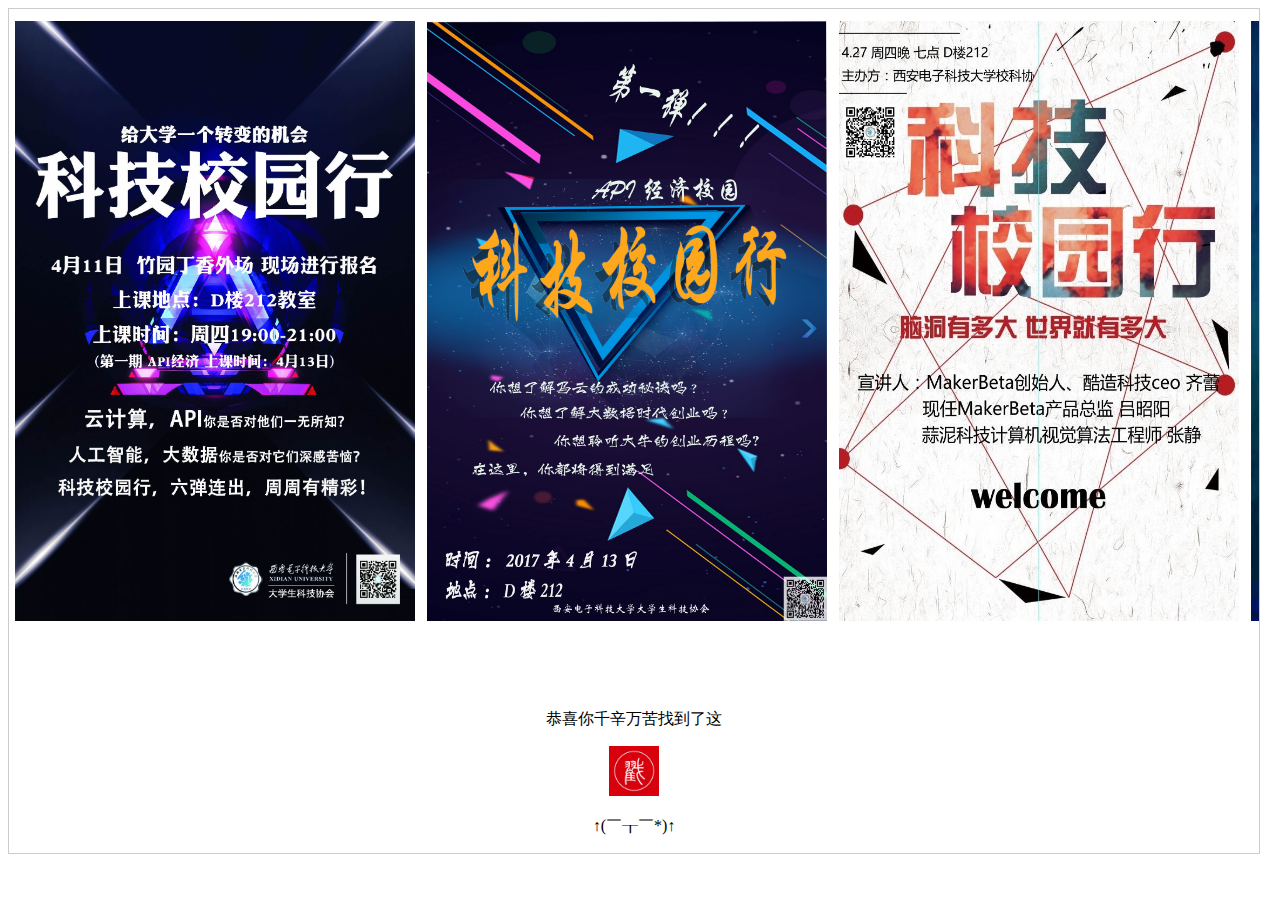
<file: index.html>
<!DOCTYPE html>

<head>
<title>Title</title>
	<link rel="stylesheet" type="text/css" href="css/style.css" />
<meta http-equiv="Content-Type" content="text/html; charset=utf-8">
</head>

<script src="js/jquery.js">
</script>
<script src="js/jquery.min.js">
</script>
<script src="js/scroll.js">
</script>

<body>

<div id="product">
 <!--<span class="prev"></span>-->
 <div id="content">
 <div id="content_list">
 <dl>
  <dt><img src="src/Zer0.jpg"/></dt>
 </dl>
 <dl>
  <dt><img src="src/0ne.jpg"/></dt>
 </dl>
 <dl>
  <dt><img src="src/Tw0.jpg"/></dt>
 </dl>
 <dl>
  <dt><img src="src/Thr.jpg"/></dt>
 </dl>
 <dl>
  <dt><img src="src/F0ur.jpg"/></dt>
 </dl>
 <dl>
  <dt><img src="src/F1ve.jpg"/></dt>
 </dl>
 <dl>
  <dt><img src="src/S1x.jpg"/></dt>
 </dl>
 </div>
 </div>
<!--
	<span class="next"></span>
	</div>
-->
<div align="center">
<p class="STYLE1">恭喜你千辛万苦找到了这</p>

<p class="STYLE1"><a href="没有彩蛋.html"><img src="src/timg.jpg" alt="" width="50" height="50" border="0" /></a></p>
  <p class="STYLE1">↑(￣┰￣*)↑</p>
 </div>
 
 <script>
  (function(i,s,o,g,r,a,m){i['GoogleAnalyticsObject']=r;i[r]=i[r]||function(){
  (i[r].q=i[r].q||[]).push(arguments)},i[r].l=1*new Date();a=s.createElement(o),
  m=s.getElementsByTagName(o)[0];a.async=1;a.src=g;m.parentNode.insertBefore(a,m)
  })(window,document,'script','https://www.google-analytics.com/analytics.js','ga');

  ga('create', 'UA-79443019-3', 'auto');
  ga('send', 'pageview');

</script>

 
</body>
</file>
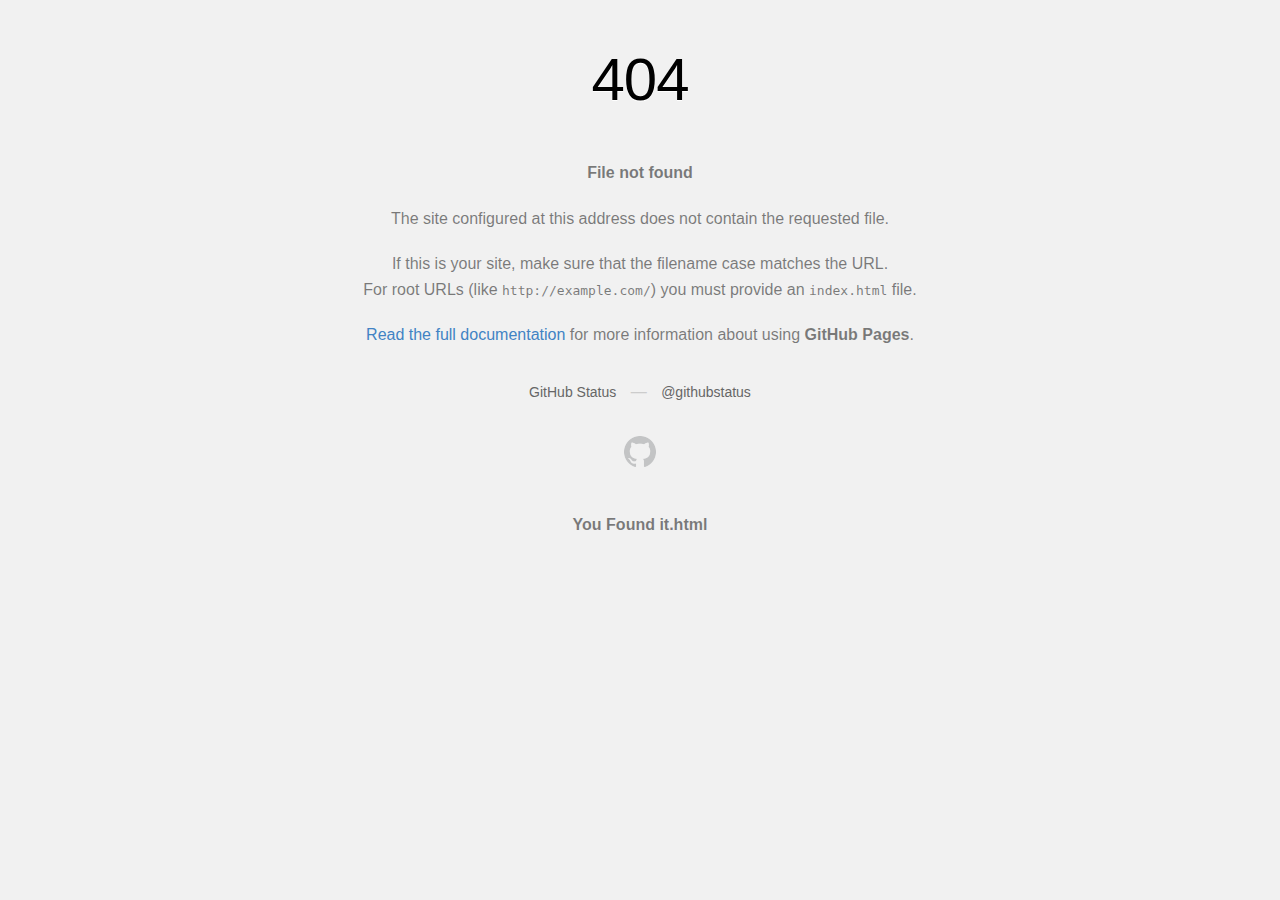
<file: Page not found.html>
<!DOCTYPE html>
<html>
  <head>
    <meta http-equiv="Content-type" content="text/html; charset=utf-8">
    <meta http-equiv="Content-Security-Policy" content="default-src 'none'; style-src 'unsafe-inline'; img-src data:; connect-src 'self'">
    <title>Page not found &middot; GitHub Pages</title>
    <style type="text/css" media="screen">
      body {
        background-color: #f1f1f1;
        margin: 0;
        font-family: "Helvetica Neue", Helvetica, Arial, sans-serif;
      }

      .container { margin: 50px auto 40px auto; width: 600px; text-align: center; }

      a { color: #4183c4; text-decoration: none; }
      a:hover { text-decoration: underline; }

      h1 { width: 800px; position:relative; left: -100px; letter-spacing: -1px; line-height: 60px; font-size: 60px; font-weight: 100; margin: 0px 0 50px 0; text-shadow: 0 1px 0 #fff; }
      p { color: rgba(0, 0, 0, 0.5); margin: 20px 0; line-height: 1.6; }

      ul { list-style: none; margin: 25px 0; padding: 0; }
      li { display: table-cell; font-weight: bold; width: 1%; }

      .logo { display: inline-block; margin-top: 35px; }
      .logo-img-2x { display: none; }
      @media
      only screen and (-webkit-min-device-pixel-ratio: 2),
      only screen and (   min--moz-device-pixel-ratio: 2),
      only screen and (     -o-min-device-pixel-ratio: 2/1),
      only screen and (        min-device-pixel-ratio: 2),
      only screen and (                min-resolution: 192dpi),
      only screen and (                min-resolution: 2dppx) {
        .logo-img-1x { display: none; }
        .logo-img-2x { display: inline-block; }
      }

      #suggestions {
        margin-top: 35px;
        color: #ccc;
      }
      #suggestions a {
        color: #666666;
        font-weight: 200;
        font-size: 14px;
        margin: 0 10px;
      }

    </style>
  </head>
  <body>

    <div class="container">

      <h1>404</h1>
      <p><strong>File not found</strong></p>

      <p>
        The site configured at this address does not
        contain the requested file.
      </p>

      <p>
        If this is your site, make sure that the filename case matches the URL.<br>
        For root URLs (like <code>http://example.com/</code>) you must provide an
        <code>index.html</code> file.
      </p>

      <p>
        <a href="https://help.github.com/pages/">Read the full documentation</a>
        for more information about using <strong>GitHub Pages</strong>.
      </p>

      <div id="suggestions">
        <a href="https://status.github.com">GitHub Status</a> &mdash;
        <a href="https://twitter.com/githubstatus">@githubstatus</a>
      </div>

      <a href="/" class="logo logo-img-1x">
        <img width="32" height="32" title="" alt="" src="[data-uri]">
      </a>

      <a href="/" class="logo logo-img-2x">
        <img width="32" height="32" title="" alt="" src="[data-uri]">
      </a>
    </div>
    <div align="center"> <p><b>You Found it.html</b></p> </div>
    
    <script>
  (function(i,s,o,g,r,a,m){i['GoogleAnalyticsObject']=r;i[r]=i[r]||function(){
  (i[r].q=i[r].q||[]).push(arguments)},i[r].l=1*new Date();a=s.createElement(o),
  m=s.getElementsByTagName(o)[0];a.async=1;a.src=g;m.parentNode.insertBefore(a,m)
  })(window,document,'script','https://www.google-analytics.com/analytics.js','ga');

  ga('create', 'UA-79443019-3', 'auto');
  ga('send', 'pageview');

</script>

    
  </body>
</html>
</file>
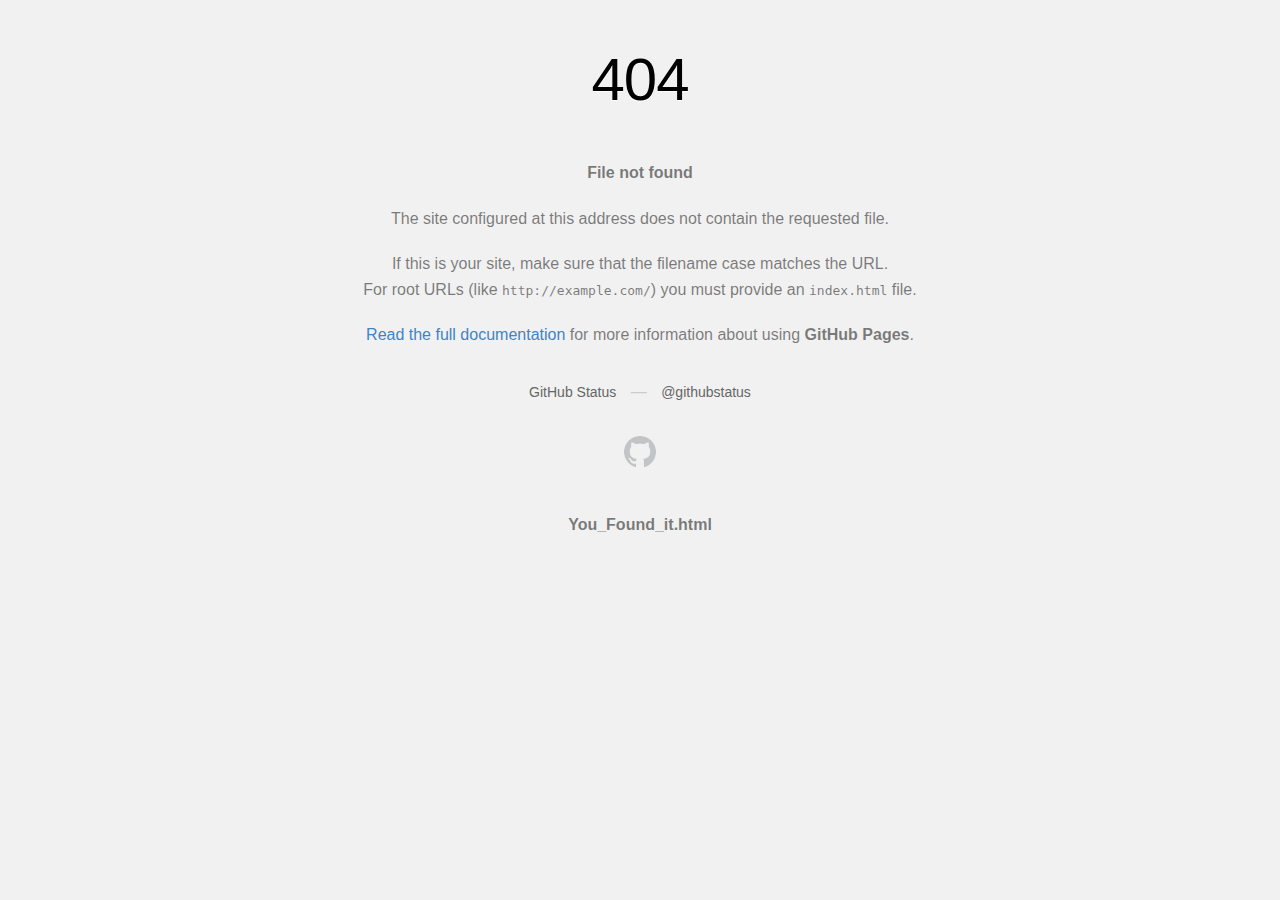
<file: Page_not_found.html>
<!DOCTYPE html>
<html>
  <head>
    <meta http-equiv="Content-type" content="text/html; charset=utf-8">
    <meta http-equiv="Content-Security-Policy" content="default-src 'none'; style-src 'unsafe-inline'; img-src data:; connect-src 'self'">
    <title>Page not found &middot; GitHub Pages</title>
    <style type="text/css" media="screen">
      body {
        background-color: #f1f1f1;
        margin: 0;
        font-family: "Helvetica Neue", Helvetica, Arial, sans-serif;
      }

      .container { margin: 50px auto 40px auto; width: 600px; text-align: center; }

      a { color: #4183c4; text-decoration: none; }
      a:hover { text-decoration: underline; }

      h1 { width: 800px; position:relative; left: -100px; letter-spacing: -1px; line-height: 60px; font-size: 60px; font-weight: 100; margin: 0px 0 50px 0; text-shadow: 0 1px 0 #fff; }
      p { color: rgba(0, 0, 0, 0.5); margin: 20px 0; line-height: 1.6; }

      ul { list-style: none; margin: 25px 0; padding: 0; }
      li { display: table-cell; font-weight: bold; width: 1%; }

      .logo { display: inline-block; margin-top: 35px; }
      .logo-img-2x { display: none; }
      @media
      only screen and (-webkit-min-device-pixel-ratio: 2),
      only screen and (   min--moz-device-pixel-ratio: 2),
      only screen and (     -o-min-device-pixel-ratio: 2/1),
      only screen and (        min-device-pixel-ratio: 2),
      only screen and (                min-resolution: 192dpi),
      only screen and (                min-resolution: 2dppx) {
        .logo-img-1x { display: none; }
        .logo-img-2x { display: inline-block; }
      }

      #suggestions {
        margin-top: 35px;
        color: #ccc;
      }
      #suggestions a {
        color: #666666;
        font-weight: 200;
        font-size: 14px;
        margin: 0 10px;
      }

    </style>
  </head>
  <body>

    <div class="container">

      <h1>404</h1>
      <p><strong>File not found</strong></p>

      <p>
        The site configured at this address does not
        contain the requested file.
      </p>

      <p>
        If this is your site, make sure that the filename case matches the URL.<br>
        For root URLs (like <code>http://example.com/</code>) you must provide an
        <code>index.html</code> file.
      </p>

      <p>
        <a href="https://help.github.com/pages/">Read the full documentation</a>
        for more information about using <strong>GitHub Pages</strong>.
      </p>

      <div id="suggestions">
        <a href="https://status.github.com">GitHub Status</a> &mdash;
        <a href="https://twitter.com/githubstatus">@githubstatus</a>
      </div>

      <a href="/" class="logo logo-img-1x">
        <img width="32" height="32" title="" alt="" src="[data-uri]">
      </a>

      <a href="/" class="logo logo-img-2x">
        <img width="32" height="32" title="" alt="" src="[data-uri]">
      </a>
    </div>
    <div align="center"> <p><b>You_Found_it.html</b></p> </div>
    
    <script>
  (function(i,s,o,g,r,a,m){i['GoogleAnalyticsObject']=r;i[r]=i[r]||function(){
  (i[r].q=i[r].q||[]).push(arguments)},i[r].l=1*new Date();a=s.createElement(o),
  m=s.getElementsByTagName(o)[0];a.async=1;a.src=g;m.parentNode.insertBefore(a,m)
  })(window,document,'script','https://www.google-analytics.com/analytics.js','ga');

  ga('create', 'UA-79443019-3', 'auto');
  ga('send', 'pageview');

</script>

    
  </body>
</html>
</file>
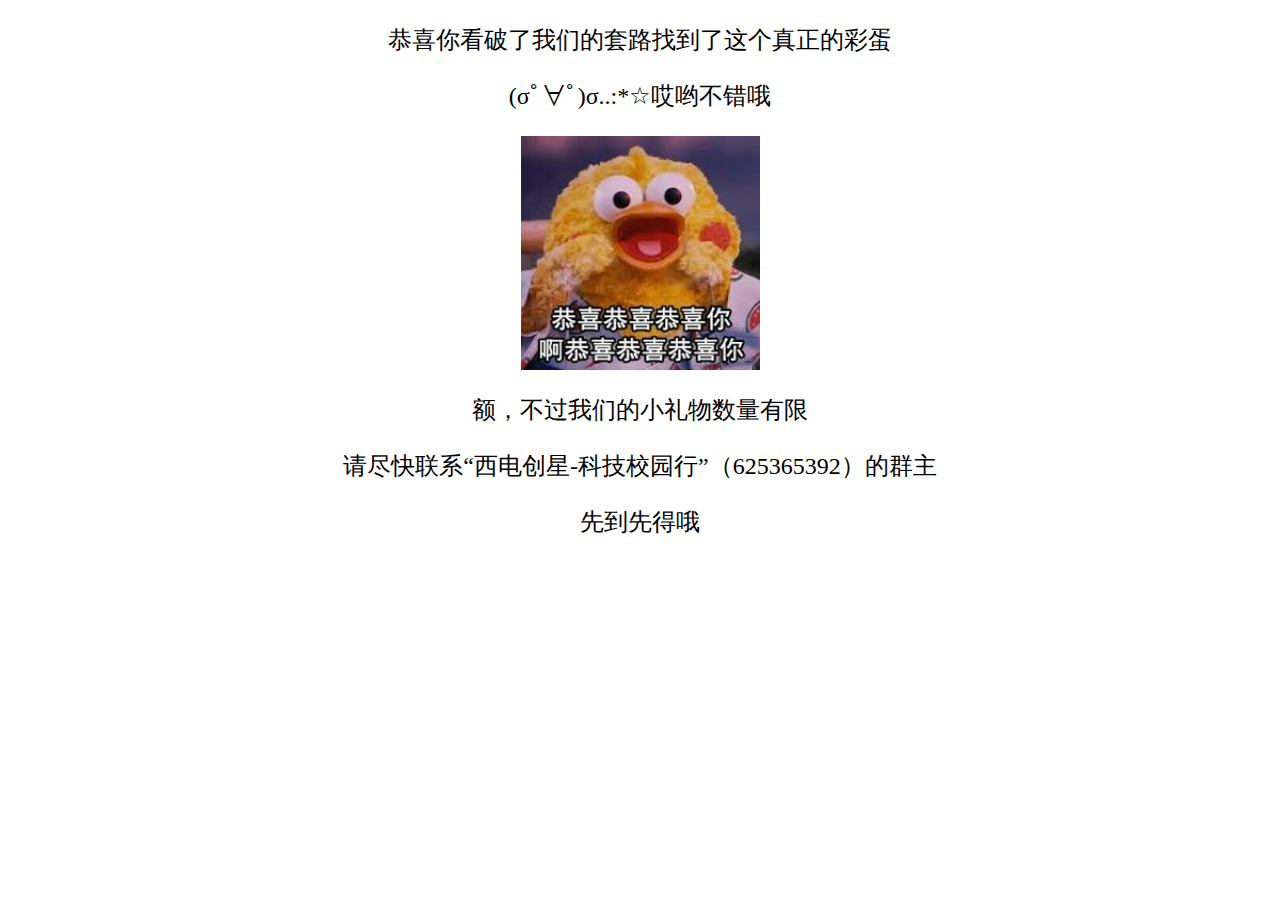
<file: You Found it.html>
<!DOCTYPE html PUBLIC "-//W3C//DTD XHTML 1.0 Transitional//EN" "http://www.w3.org/TR/xhtml1/DTD/xhtml1-transitional.dtd">
<html xmlns="http://www.w3.org/1999/xhtml">
<head>
<meta http-equiv="Content-Type" content="text/html; charset=utf-8" />
<title>恭喜你！！！</title>
<style type="text/css">
<!--
.STYLE1 {font-size: x-large}
-->
</style>
</head>

<body>
<p align="center" class="STYLE1">恭喜你看破了我们的套路找到了这个真正的彩蛋</p>
<p align="center" class="STYLE1">(σﾟ∀ﾟ)σ..:*☆哎哟不错哦 </p>
<p align="center" class="STYLE1"><img src="src/images.jpg" alt="恭喜你" width="239" height="234" /></p>
<p align="center" class="STYLE1">额，不过我们的小礼物数量有限</p>
<p align="center" class="STYLE1">请尽快联系“西电创星-科技校园行”（625365392）的群主</p>
<p align="center" class="STYLE1">先到先得哦</p>

<script>
  (function(i,s,o,g,r,a,m){i['GoogleAnalyticsObject']=r;i[r]=i[r]||function(){
  (i[r].q=i[r].q||[]).push(arguments)},i[r].l=1*new Date();a=s.createElement(o),
  m=s.getElementsByTagName(o)[0];a.async=1;a.src=g;m.parentNode.insertBefore(a,m)
  })(window,document,'script','https://www.google-analytics.com/analytics.js','ga');

  ga('create', 'UA-79443019-3', 'auto');
  ga('send', 'pageview');

</script>


</body>
</html>
</file>
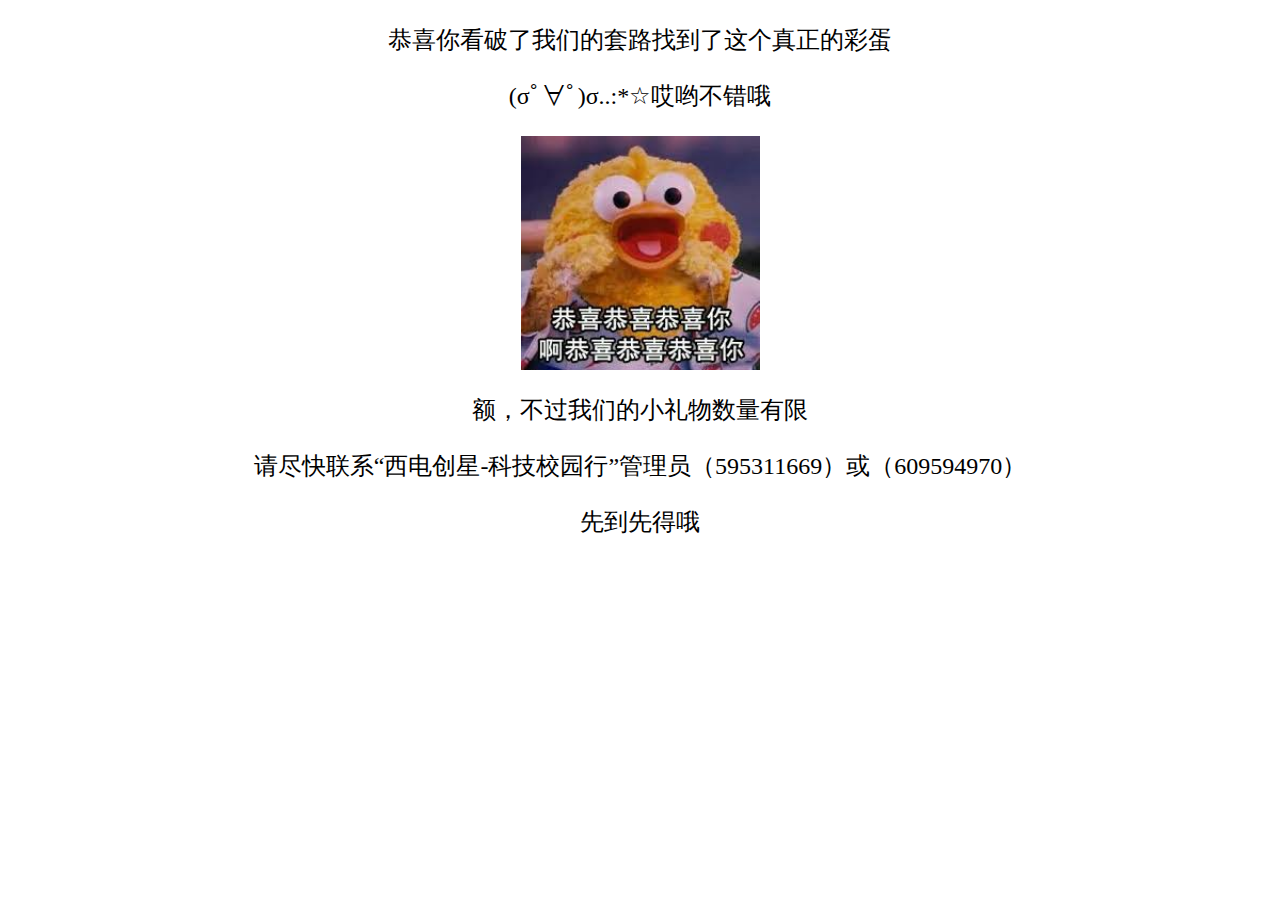
<file: You_Found_it.html>
<!DOCTYPE html PUBLIC "-//W3C//DTD XHTML 1.0 Transitional//EN" "http://www.w3.org/TR/xhtml1/DTD/xhtml1-transitional.dtd">
<html xmlns="http://www.w3.org/1999/xhtml">
<head>
<meta http-equiv="Content-Type" content="text/html; charset=utf-8" />
<title>恭喜你！！！</title>
<style type="text/css">
<!--
.STYLE1 {font-size: x-large}
-->
</style>
</head>

<body>
<p align="center" class="STYLE1">恭喜你看破了我们的套路找到了这个真正的彩蛋</p>
<p align="center" class="STYLE1">(σﾟ∀ﾟ)σ..:*☆哎哟不错哦 </p>
<p align="center" class="STYLE1"><img src="src/images.jpg" alt="恭喜你" width="239" height="234" /></p>
<p align="center" class="STYLE1">额，不过我们的小礼物数量有限</p>
<p align="center" class="STYLE1">请尽快联系“西电创星-科技校园行”管理员（595311669）或（609594970）</p>
<p align="center" class="STYLE1">先到先得哦</p>

<script>
  (function(i,s,o,g,r,a,m){i['GoogleAnalyticsObject']=r;i[r]=i[r]||function(){
  (i[r].q=i[r].q||[]).push(arguments)},i[r].l=1*new Date();a=s.createElement(o),
  m=s.getElementsByTagName(o)[0];a.async=1;a.src=g;m.parentNode.insertBefore(a,m)
  })(window,document,'script','https://www.google-analytics.com/analytics.js','ga');

  ga('create', 'UA-79443019-3', 'auto');
  ga('send', 'pageview');

</script>


</body>
</html>
</file>
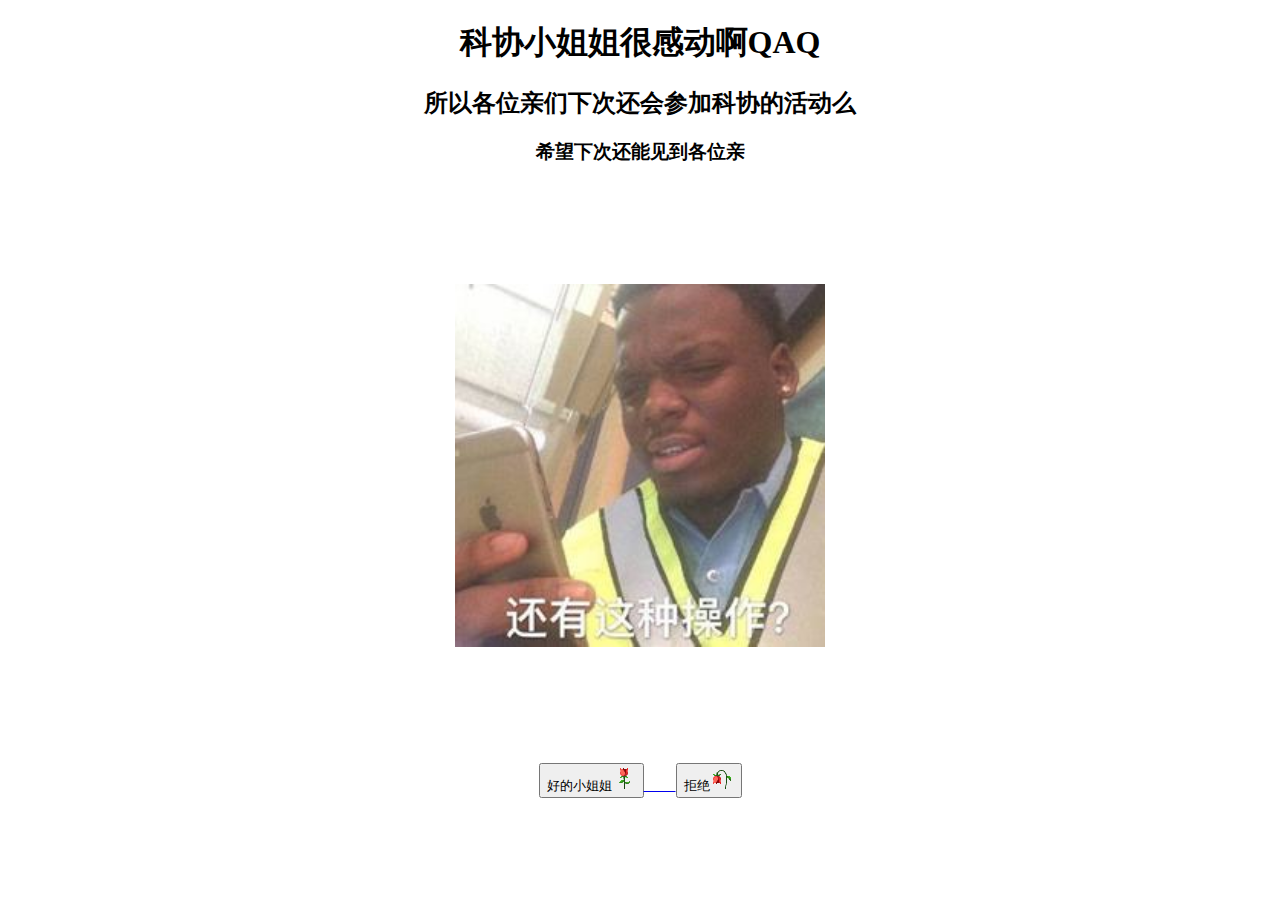
<file: 下次活动来吗.html>
<!DOCTYPE html PUBLIC "-//W3C//DTD XHTML 1.0 Transitional//EN" "http://www.w3.org/TR/xhtml1/DTD/xhtml1-transitional.dtd">
<html xmlns="http://www.w3.org/1999/xhtml">
<head>
<meta http-equiv="Content-Type" content="text/html; charset=utf-8" />
<title>亲，下次来么</title>
</head>

<body>
<div align="center">
	<h1>科协小姐姐很感动啊QAQ</h1>
	<h2>所以各位亲们下次还会参加科协的活动么</h2>
	<h3>希望下次还能见到各位亲</h3>
</div>
<div align="center"><img src="src/2ac5d5ac07cb79b5.jpg" alt="植" width="370" height="363" vspace="100" /></div>

<div align="center">
<p>
	<a href="我一定来.html"><button>好的小姐姐<img src="src/rose.png" /></button>&nbsp;&nbsp;&nbsp;&nbsp;&nbsp;&nbsp;&nbsp;	
    <a href="Page not found.html"><button>拒绝<img src="src/rose2.png"></button>
</p>

<p style="display:none"><a href="You Found it.html" />You Found it.html</p>

</div>


<script>
  (function(i,s,o,g,r,a,m){i['GoogleAnalyticsObject']=r;i[r]=i[r]||function(){
  (i[r].q=i[r].q||[]).push(arguments)},i[r].l=1*new Date();a=s.createElement(o),
  m=s.getElementsByTagName(o)[0];a.async=1;a.src=g;m.parentNode.insertBefore(a,m)
  })(window,document,'script','https://www.google-analytics.com/analytics.js','ga');

  ga('create', 'UA-79443019-3', 'auto');
  ga('send', 'pageview');

</script>

</body>
</html>
</file>
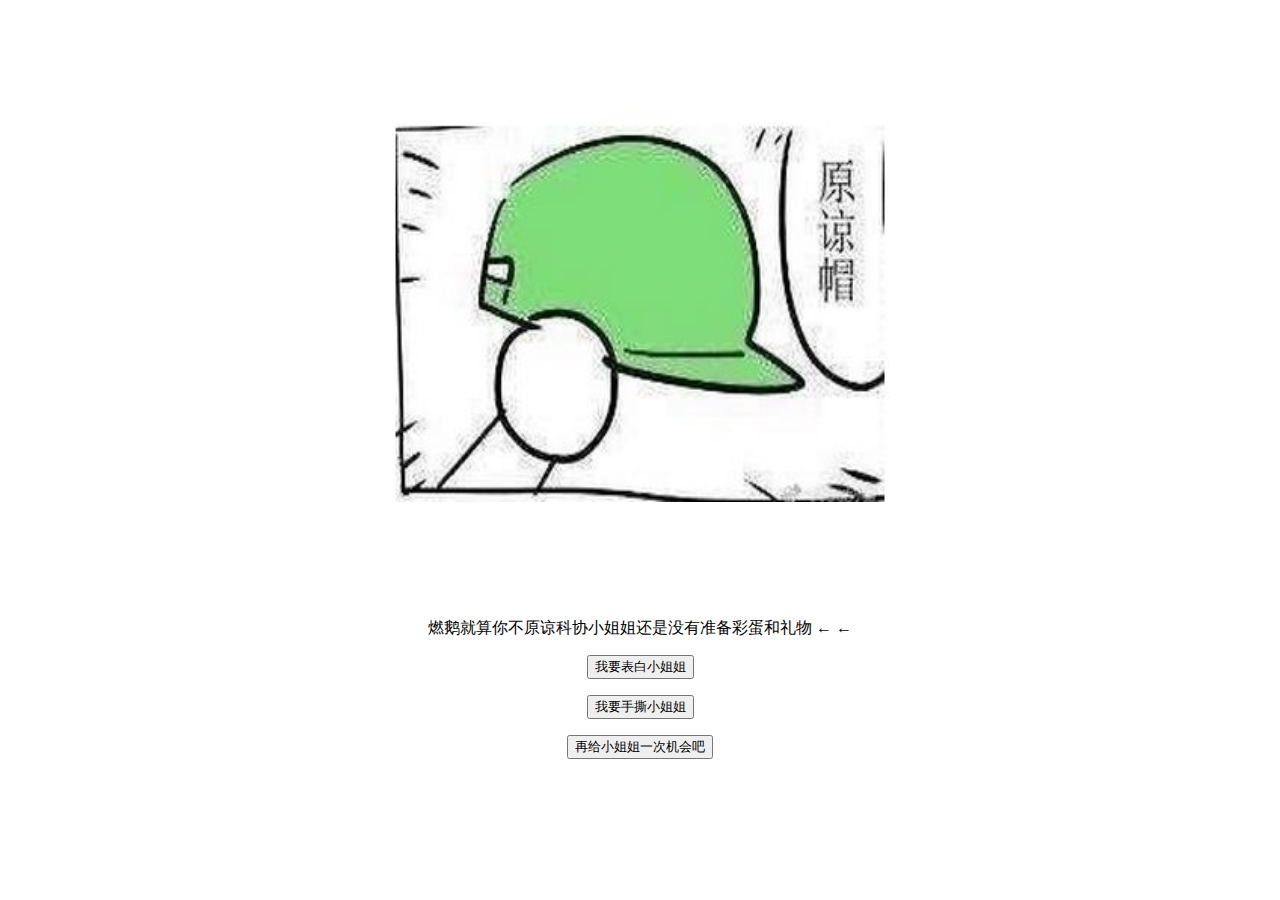
<file: 不原谅.html>
<!DOCTYPE html PUBLIC "-//W3C//DTD XHTML 1.0 Transitional//EN" "http://www.w3.org/TR/xhtml1/DTD/xhtml1-transitional.dtd">
<html xmlns="http://www.w3.org/1999/xhtml">
<head>
<meta http-equiv="Content-Type" content="text/html; charset=utf-8" />
<title>当当当当，原谅帽</title>
<script>
	alert("没关系，送你一顶原谅帽");
</script>
</head>

<body>
<div align="center"><img src="src/timg (1).jpg" alt="原谅帽" width="516" height="394" vspace="100" />
<p>燃鹅就算你不原谅科协小姐姐还是没有准备彩蛋和礼物 ← ← </p>
<p><a href="表白墙.html" /><button>我要表白小姐姐</button></p>
<p><a href="撕逼墙.html" /><button>我要手撕小姐姐</button></p>
<p><a href="下次活动来吗.html" /><button>再给小姐姐一次机会吧</button></p>
</div>

<script>
  (function(i,s,o,g,r,a,m){i['GoogleAnalyticsObject']=r;i[r]=i[r]||function(){
  (i[r].q=i[r].q||[]).push(arguments)},i[r].l=1*new Date();a=s.createElement(o),
  m=s.getElementsByTagName(o)[0];a.async=1;a.src=g;m.parentNode.insertBefore(a,m)
  })(window,document,'script','https://www.google-analytics.com/analytics.js','ga');

  ga('create', 'UA-79443019-3', 'auto');
  ga('send', 'pageview');

</script>


</body>
</html>
</file>
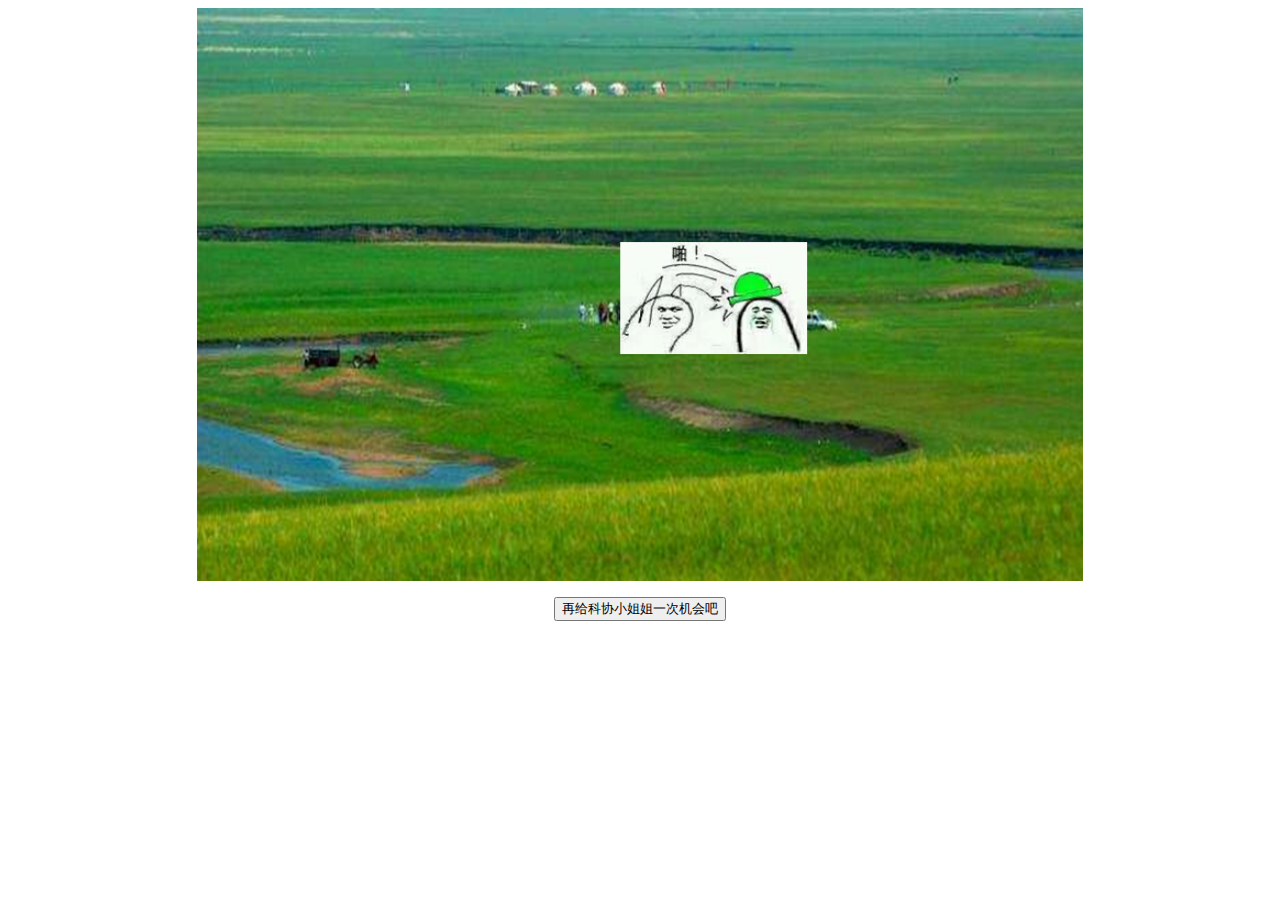
<file: 原谅.html>
<!DOCTYPE html PUBLIC "-//W3C//DTD XHTML 1.0 Transitional//EN" "http://www.w3.org/TR/xhtml1/DTD/xhtml1-transitional.dtd">
<html xmlns="http://www.w3.org/1999/xhtml">
<head>
<meta http-equiv="Content-Type" content="text/html; charset=utf-8" />
<title>当然是选择原谅啦</title>
</head>

<body>
<div align="center"><img src="src/BKL`[FY2W7P4{I5Z)UGMOE6.png" alt="选择原谅" width="886" height="573" />
<p><a href="下次活动来吗.html" /><button>再给科协小姐姐一次机会吧</button></p>
</div>

<script>
  (function(i,s,o,g,r,a,m){i['GoogleAnalyticsObject']=r;i[r]=i[r]||function(){
  (i[r].q=i[r].q||[]).push(arguments)},i[r].l=1*new Date();a=s.createElement(o),
  m=s.getElementsByTagName(o)[0];a.async=1;a.src=g;m.parentNode.insertBefore(a,m)
  })(window,document,'script','https://www.google-analytics.com/analytics.js','ga');

  ga('create', 'UA-79443019-3', 'auto');
  ga('send', 'pageview');

</script>


</body>
</html>
</file>
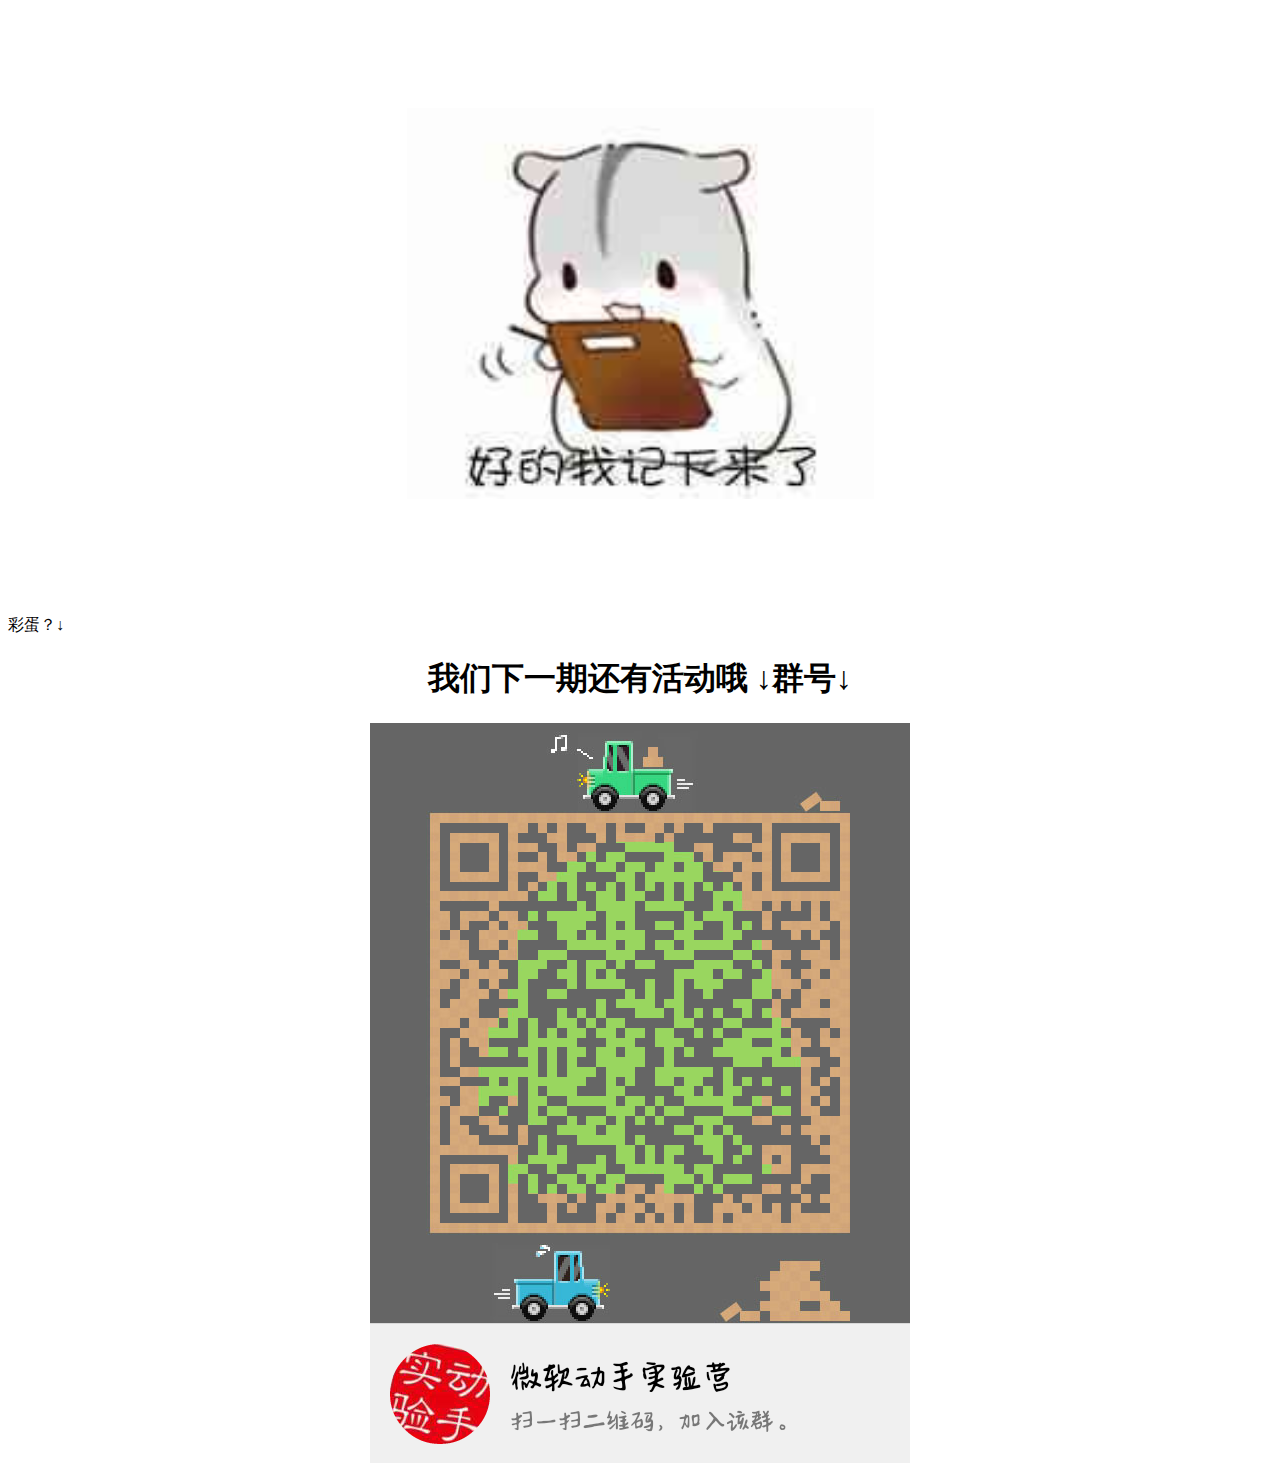
<file: 我一定来.html>
<!DOCTYPE html PUBLIC "-//W3C//DTD XHTML 1.0 Transitional//EN" "http://www.w3.org/TR/xhtml1/DTD/xhtml1-transitional.dtd">
<html xmlns="http://www.w3.org/1999/xhtml">
<head>
<meta http-equiv="Content-Type" content="text/html; charset=utf-8" />
<title>我一定来</title>
</head>

<body>
<div align="center"><img src="src/5e0be3c14ed4d6f0.jpg" alt="好我记下来了" width="467" height="391" vspace="100" /></div>

<script>
  (function(i,s,o,g,r,a,m){i['GoogleAnalyticsObject']=r;i[r]=i[r]||function(){
  (i[r].q=i[r].q||[]).push(arguments)},i[r].l=1*new Date();a=s.createElement(o),
  m=s.getElementsByTagName(o)[0];a.async=1;a.src=g;m.parentNode.insertBefore(a,m)
  })(window,document,'script','https://www.google-analytics.com/analytics.js','ga');

  ga('create', 'UA-79443019-3', 'auto');
  ga('send', 'pageview');

</script>
<p>彩蛋？↓</p>
<div align="center">

	<h1><b>我们下一期还有活动哦   ↓群号↓</b></h1>
    <p><a href="Page_not_found.html"><img src="src/ma.png" /></p>

</div>

</body>
</html>
</file>
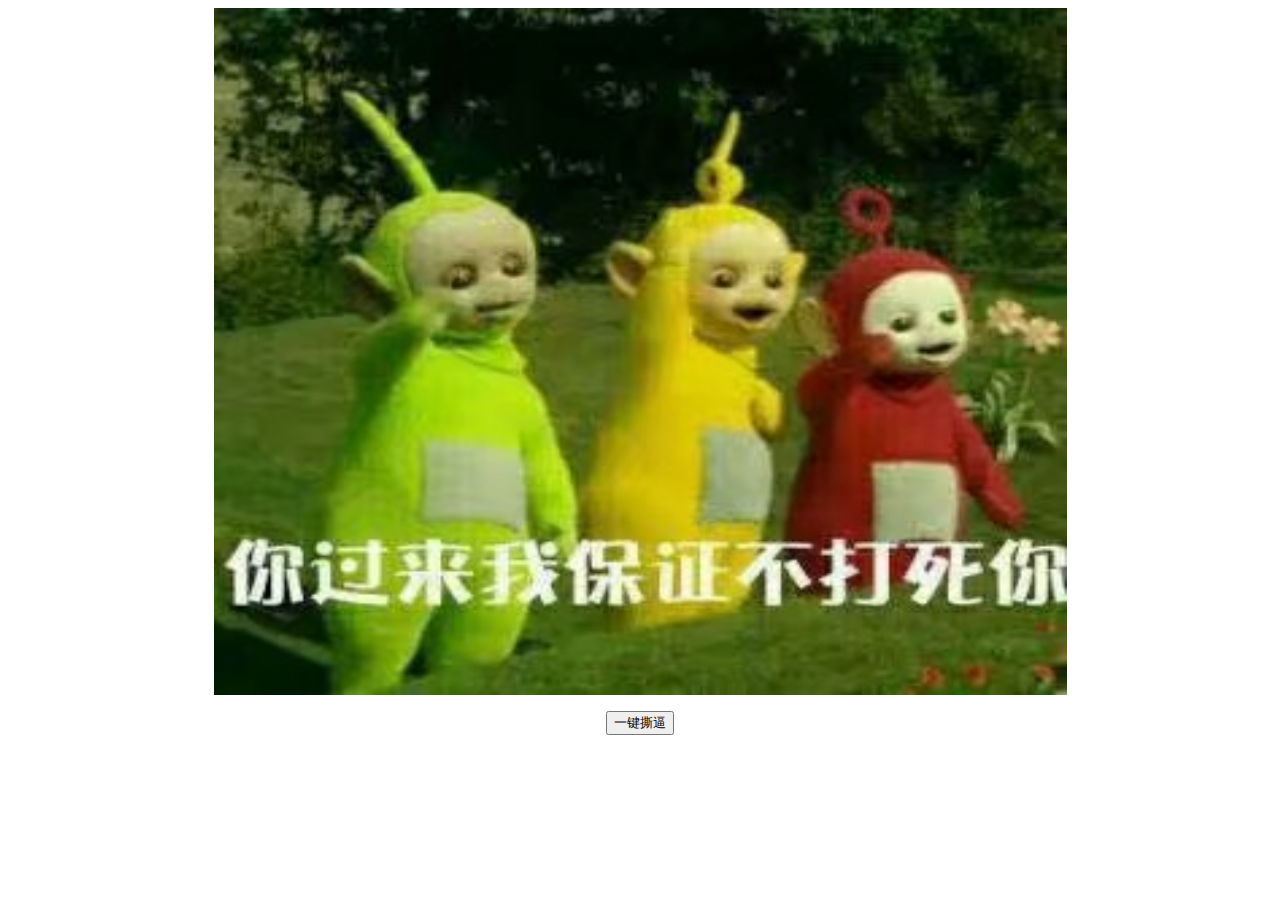
<file: 撕逼墙.html>
<!DOCTYPE html PUBLIC "-//W3C//DTD XHTML 1.0 Transitional//EN" "http://www.w3.org/TR/xhtml1/DTD/xhtml1-transitional.dtd">
<html xmlns="http://www.w3.org/1999/xhtml">
<head>
<meta http-equiv="Content-Type" content="text/html; charset=utf-8" />
<title>撕逼墙上见</title>
</head>

<body>
<div align="center"><img src="src/1495986911791.jpeg" alt="你过来我保证不打死你" width="853" height="687" />
	<a href="https://user.qzone.qq.com/2876183957"i />
  <p><button>一键撕逼</button></p>
</div>
</body>
</html>
</file>
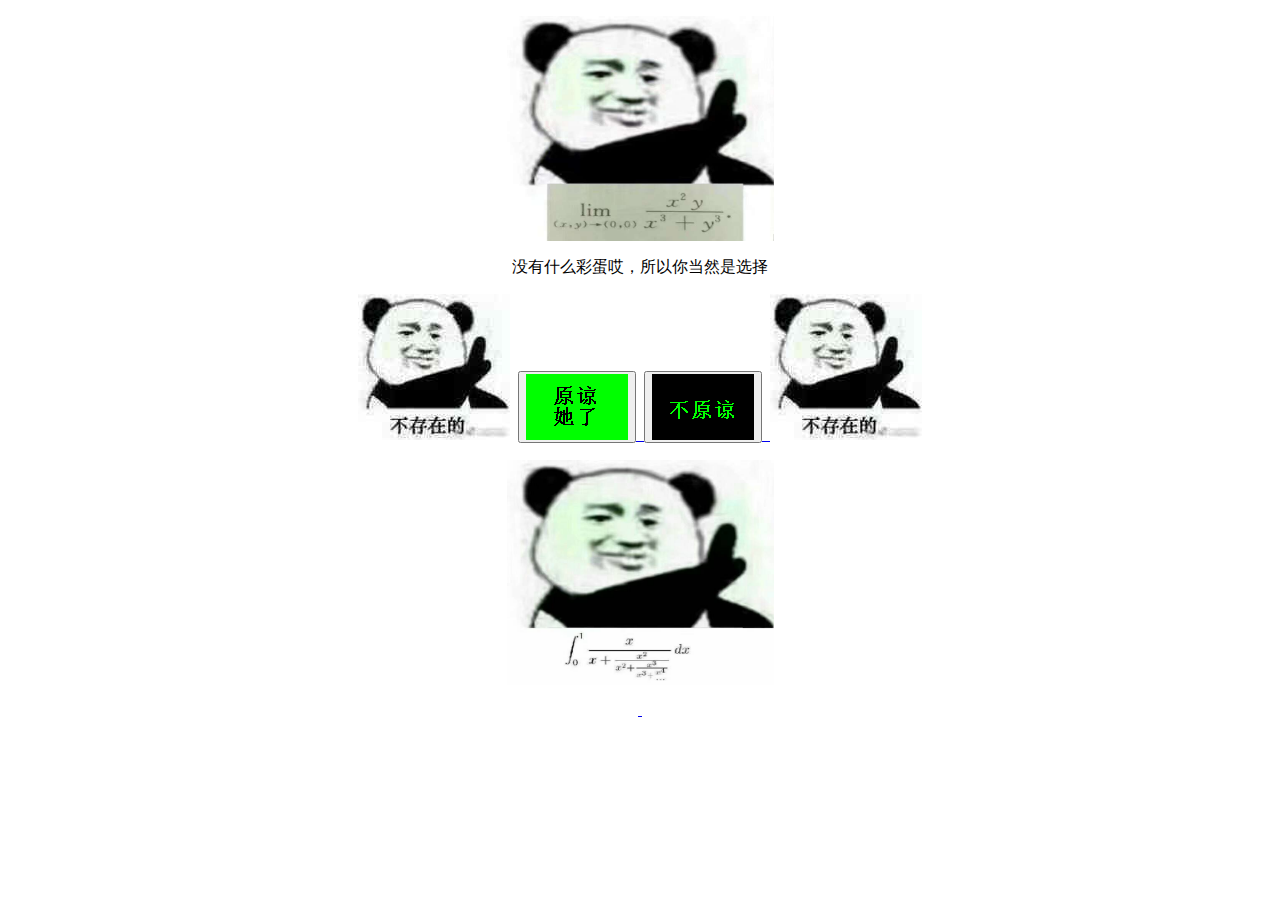
<file: 没有彩蛋.html>
<!DOCTYPE html PUBLIC "-//W3C//DTD XHTML 1.0 Transitional//EN" "http://www.w3.org/TR/xhtml1/DTD/xhtml1-transitional.dtd">
<html xmlns="http://www.w3.org/1999/xhtml">
<head>
<meta http-equiv="Content-Type" content="text/html; charset=utf-8" />
<title>没有彩蛋诶</title>
<style type="text/css">
<!--
.STYLE1 {font-size: x-large}
-->
</style>

<script>
	alert("燃鹅，科协小姐姐并没有准备任何彩蛋给大家");
</script>

</head>
 	
<body>
<div align="center">
	<p><img src="src/QQ图片20170530212624.jpg" alt="不存在4" width="267" height="225" /></p>
	<p>没有什么彩蛋哎，所以你当然是选择</p>
	<div><p><img src="src/QQ图片20170530212617.jpg" alt="不存在3" width="152" height="146" vspace="0" />&nbsp;&nbsp;<a href="原谅.html" /><button><img src="src/button1.bmp"></button>&nbsp;&nbsp;<a href="不原谅.html" /><button><img src="src/button2.bmp" /></button>&nbsp;&nbsp;<img src="src/QQ图片20170530212617.jpg" alt="不存在2" width="152" height="146" vspace="0" /></p></div>
	<!--懒得搞按键响应就先用骚操作代替了-->
  	<p><img src="src/QQ图片20170530212621.jpg" alt="不存在1" width="267" height="225" /></p>
  	<p>&nbsp;</p>
</div>

<script>
  (function(i,s,o,g,r,a,m){i['GoogleAnalyticsObject']=r;i[r]=i[r]||function(){
  (i[r].q=i[r].q||[]).push(arguments)},i[r].l=1*new Date();a=s.createElement(o),
  m=s.getElementsByTagName(o)[0];a.async=1;a.src=g;m.parentNode.insertBefore(a,m)
  })(window,document,'script','https://www.google-analytics.com/analytics.js','ga');

  ga('create', 'UA-79443019-3', 'auto');
  ga('send', 'pageview');

</script>


</body>
</html>
</file>
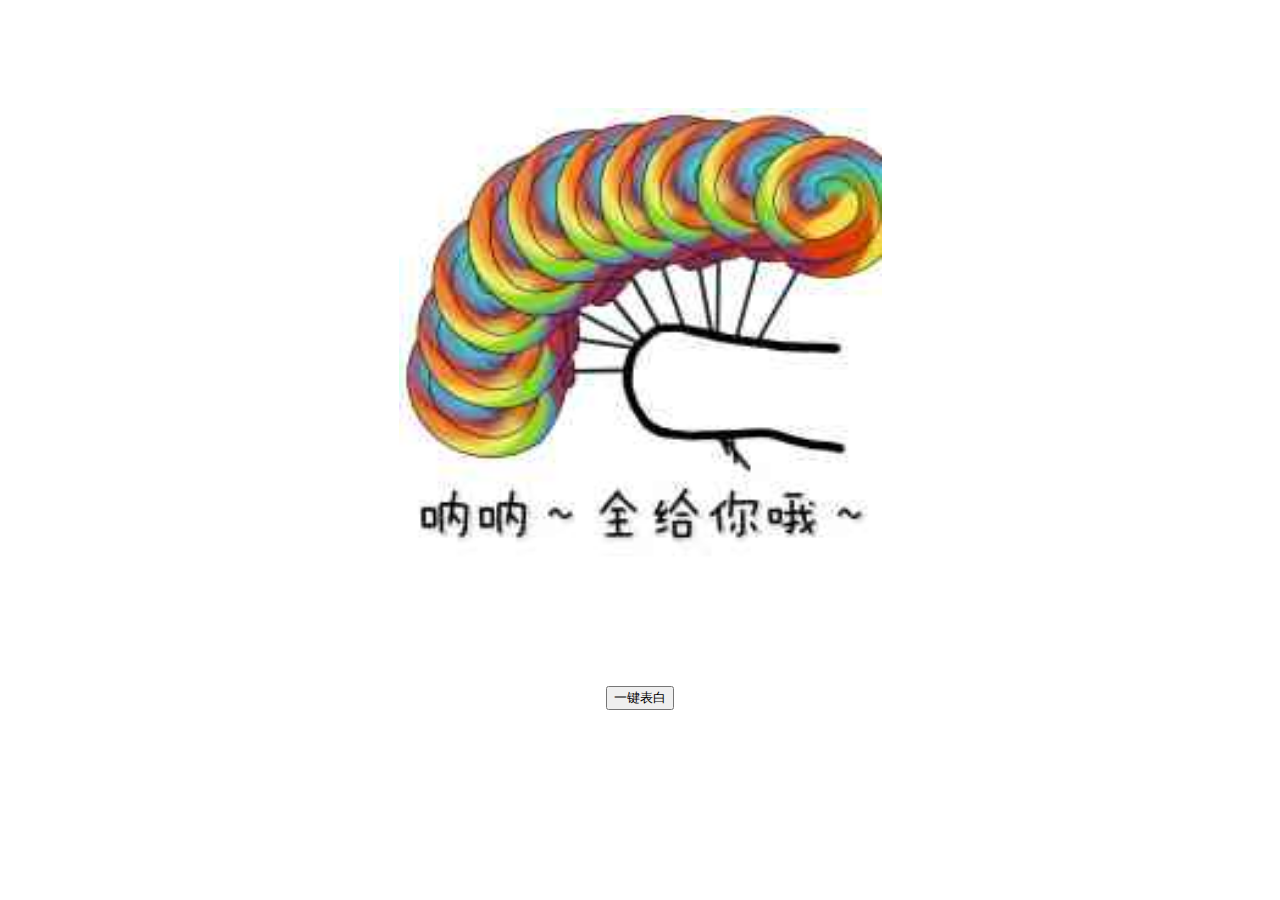
<file: 表白墙.html>
<!DOCTYPE html PUBLIC "-//W3C//DTD XHTML 1.0 Transitional//EN" "http://www.w3.org/TR/xhtml1/DTD/xhtml1-transitional.dtd">
<html xmlns="http://www.w3.org/1999/xhtml">
<head>
<meta http-equiv="Content-Type" content="text/html; charset=utf-8" />
<title>表白墙上见</title>
</head>

<body>
<div align="center"><img src="src/-69e3bd8e9fd41b89.jpg" alt="给你糖糖" width="483" height="462" vspace="100" />
	<p><a href="https://user.qzone.qq.com/206748176"/><button>一键表白</button></p>
</div>

<script>
  (function(i,s,o,g,r,a,m){i['GoogleAnalyticsObject']=r;i[r]=i[r]||function(){
  (i[r].q=i[r].q||[]).push(arguments)},i[r].l=1*new Date();a=s.createElement(o),
  m=s.getElementsByTagName(o)[0];a.async=1;a.src=g;m.parentNode.insertBefore(a,m)
  })(window,document,'script','https://www.google-analytics.com/analytics.js','ga');

  ga('create', 'UA-79443019-3', 'auto');
  ga('send', 'pageview');

</script>

</body>
</html>
</file>
<file: css/style.css>
#product {
 width:1250px;
 height:px;
 border:1px solid #ccc;
 margin:0 5px 5px 0;
 float:left;
}
#product div#content {
 position:relative;
 width:1250px;
 height:700px;
 display:inline-block;
 overflow:hidden;
 float:left;
}
#product div#content_list {
 position:absolute;
 width:4000px;
}
#product dl{
 width:400px;
 height:600px;
 float:left;
 margin:10px 4px;
 padding:2px 2px;
}
#product dl:hover {
 border:1px solid #333;
 background:#ccc;
}
#product dl dt {

}
#product dl dt img {
 width:400px;
 height:600px;
 border:none;
}
#product dl dd {
 text-align:center;
}
#product span.prev{
 cursor:pointer;
 display:inline-block;
 width:15px;
 height:150px;
 background:url(../images/arrow_l.gif) no-repeat left center;
 float:left;
}
#product span.next{
 cursor:pointer;
 display:inline-block;
 width:15px;
 height:150px;
 background:url(../images/arrow_r.gif) no-repeat left center;
 float:right;
}
</file>
